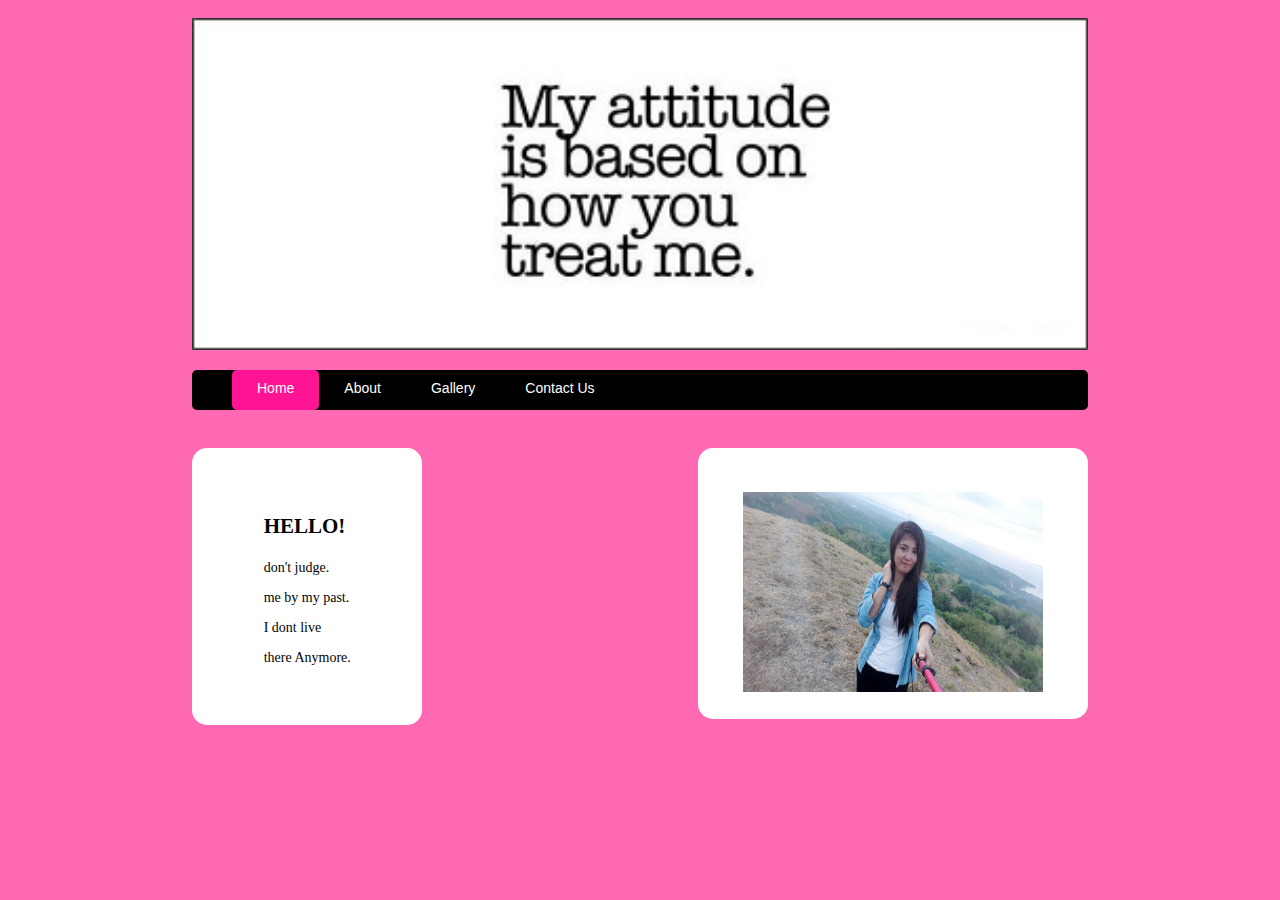
<file: index.html>
<!DOCTYPE html PUBLIC "-//W3C//DTD XHTML 1.0 Transitional//EN" "http://www.w3.org/TR/xhtml1/DTD/xhtml1-transitional.dtd">
<html xmlns="http://www.w3.org/1999/xhtml">
<head>
<title>Home</title>
<meta http-equiv="Content-Type" content="text/html; charset=utf-8" />
<link rel="stylesheet" href="style.css" type="text/css">
<meta name="viewport" content="width=device=width, initial-scale=1.0">
</head>
<body>
<body class = "body">
    <header class="mainHeader">
          <img src ="img/log.jpg" width="150px">

         <nav><ul>
            <li class="active">
                <a href="index.html"> Home </a></li>
            <li><a href="about.html">About</a></li>
            <li><a href="gallery.html">Gallery</a></li>
             <li><a href="contact us.html">Contact Us</a></li>
            
         </ul>
       </nav>
    </header>   
   <article class="bottocont">
                    <header>
                        <h2><a href="#"></a></h2>
                    </header>
                    
                    <footer>
                        <p clas="post-info"></p>
                    </footer>
                    
                    <content>
                 <img src = "img/1.jpg" width="300" height=" 200">
                    
                       
                       </content>
             </article>
             <article class="bottomcontent1">
                    <header>
                        <h2><a href="#"></a></h2>
                    </header>
                    
                    <footer>
                        <p clas="post-info"></p>
                    </footer>
                    
                    <content>
                       <h2> <p> HELLO! </p></h2>
                      <p> don't judge.</p>
                      <p>me by my past.</p>
                      <p>I dont live</p>     
                      <p>there Anymore.</p> 
                      
 
                        
                    </content>
             </article>
          </div>
      </div>
</file>
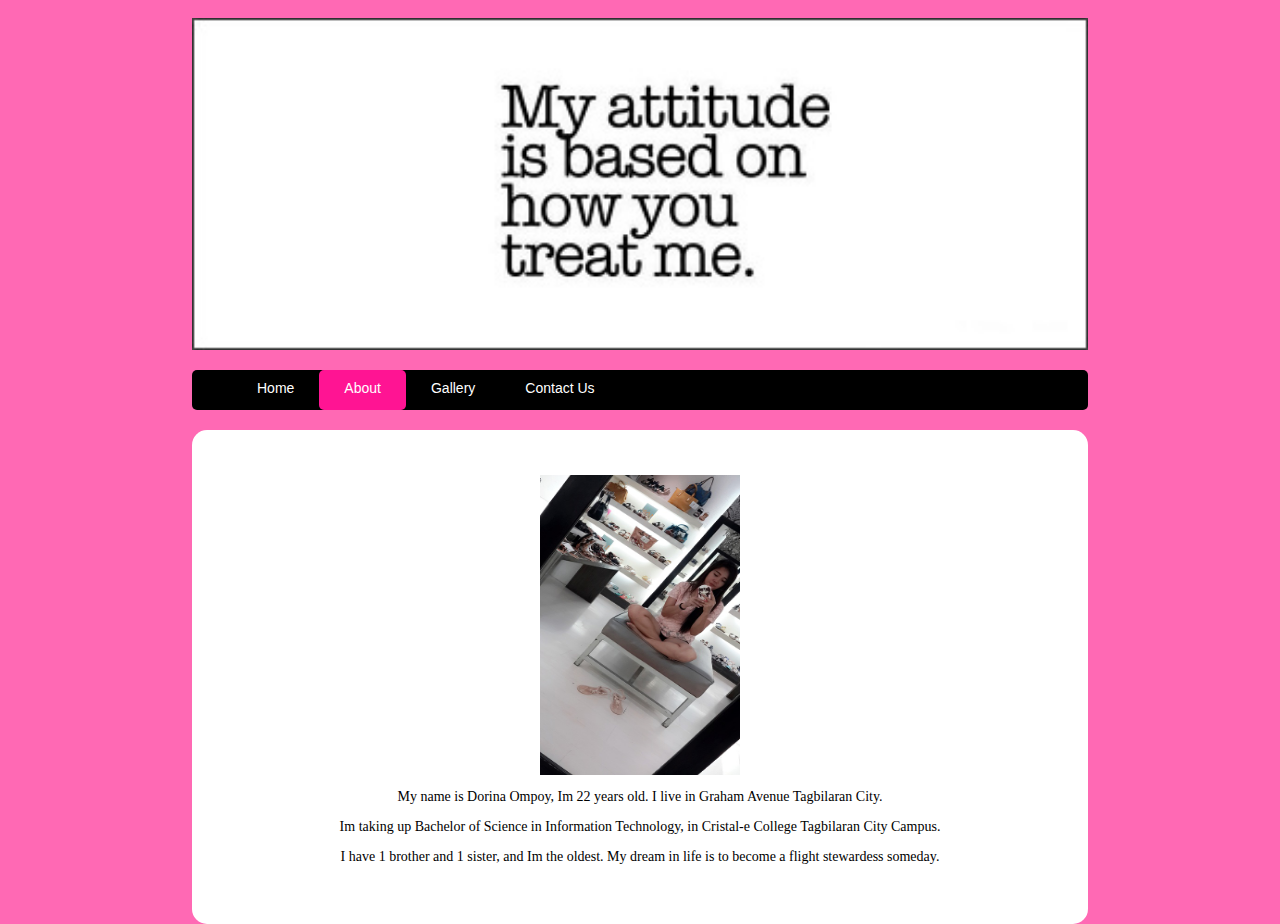
<file: about.html>
<!DOCTYPE html PUBLIC "-//W3C//DTD XHTML 1.0 Transitional//EN" "http://www.w3.org/TR/xhtml1/DTD/xhtml1-transitional.dtd">
<html xmlns="http://www.w3.org/1999/xhtml">
<head>
<title>Home</title>
<meta http-equiv="Content-Type" content="text/html; charset=utf-8" />
<link rel="stylesheet" href="style.css" type="text/css">
<meta name="viewport" content="width=device=width, initial-scale=1.0">
</head>
<body>
<body class = "body">
    <header class="mainHeader">
         <img src ="img/log.jpg" width="150px">
        <nav><ul>
            <li><a href="index.html"> Home </a></li>
            <li class="active"><a href="about.html">About</a></li>
            <li><a href="gallery.html">Gallery</a></li>
            <li><a href="contact us.html">Contact Us</a></li>
            
         </ul>
       </nav>
    </header>
                      
    <article class="bottomcontent">
        <center>
                     <img src = "img/2.jpg" width="200" height=" 300">
                   
                    
                    <footer>
                        <p clas="post-info"></p>
                    </footer>
                    
                    <content>
                        <p> My name is Dorina Ompoy, Im 22 years old. I live in Graham Avenue Tagbilaran City.</p>
                        <p> Im taking up Bachelor of Science in Information Technology, in Cristal-e College Tagbilaran City Campus.</p>
                        <p> I have 1 brother and 1 sister, and Im the oldest. My dream in life is to become a flight stewardess someday.</p>
                       
                       
                   
 
                        
                    </content>
             </article>
          </div>
      </div>
      
      
      
      
        
                
        
    
</body>
</file>
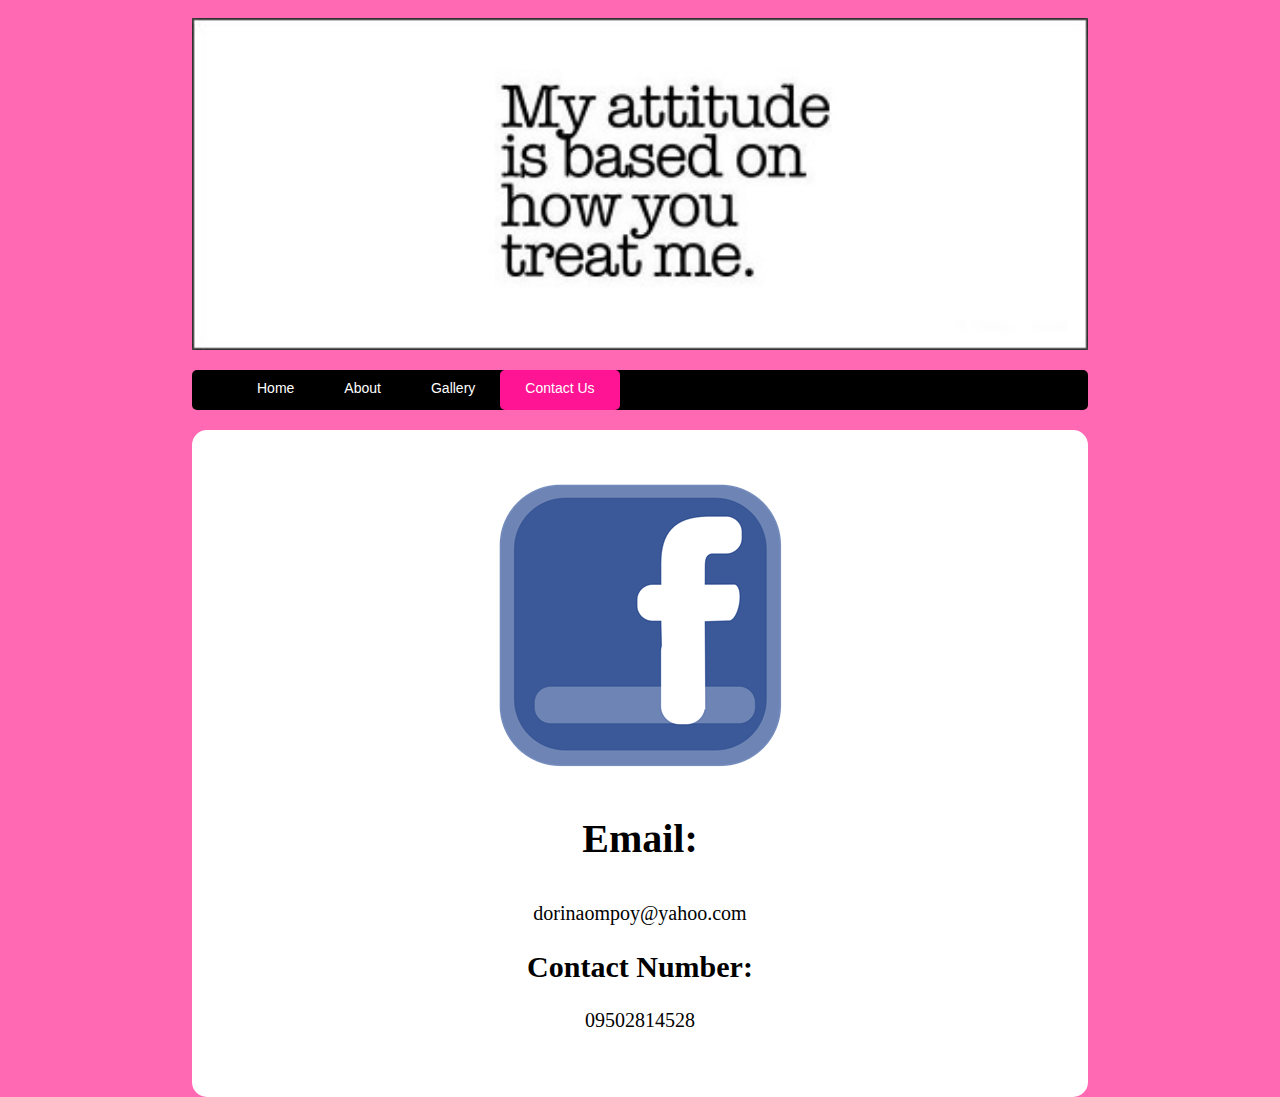
<file: contact us.html>
<!DOCTYPE html PUBLIC "-//W3C//DTD XHTML 1.0 Transitional//EN" "http://www.w3.org/TR/xhtml1/DTD/xhtml1-transitional.dtd">
<html xmlns="http://www.w3.org/1999/xhtml">
<head>
<title>Home</title>
<meta http-equiv="Content-Type" content="text/html; charset=utf-8" />
<link rel="stylesheet" href="style.css" type="text/css">
<meta name="viewport" content="width=device=width, initial-scale=1.0">
</head>
<body>
<body class = "body">
    <header class="mainHeader">
         <img src ="img/log.jpg" width="150px">
        <nav><ul>
            <li><a href="index.html"> Home </a></li>
            <li><a href="about.html">About</a></li>
            <li><a href="gallery.html">Gallery</a></li>
            <li class="active"><a href="contact us.html">Contact Us</a></li>
            
         </ul>
       </nav>
    </header>
                      
    <article class="bc">
        <center>
                     <img src = "img/7.png" width="300" height=" 300">
                   
                    
                    <footer>
                        <p clas="post-info"></p>
                    </footer>
                    
                    <content>
                       <h1> <p>Email:</p></h1>
                        <p> dorinaompoy@yahoo.com</p>
                        <h2> Contact Number:</h2>
                        <p> 09502814528</p>
                   
 
                        
                    </content>
             </article>
          </div>
      </div>
      
      
      
      
        
                
        
    
</body>
</file>
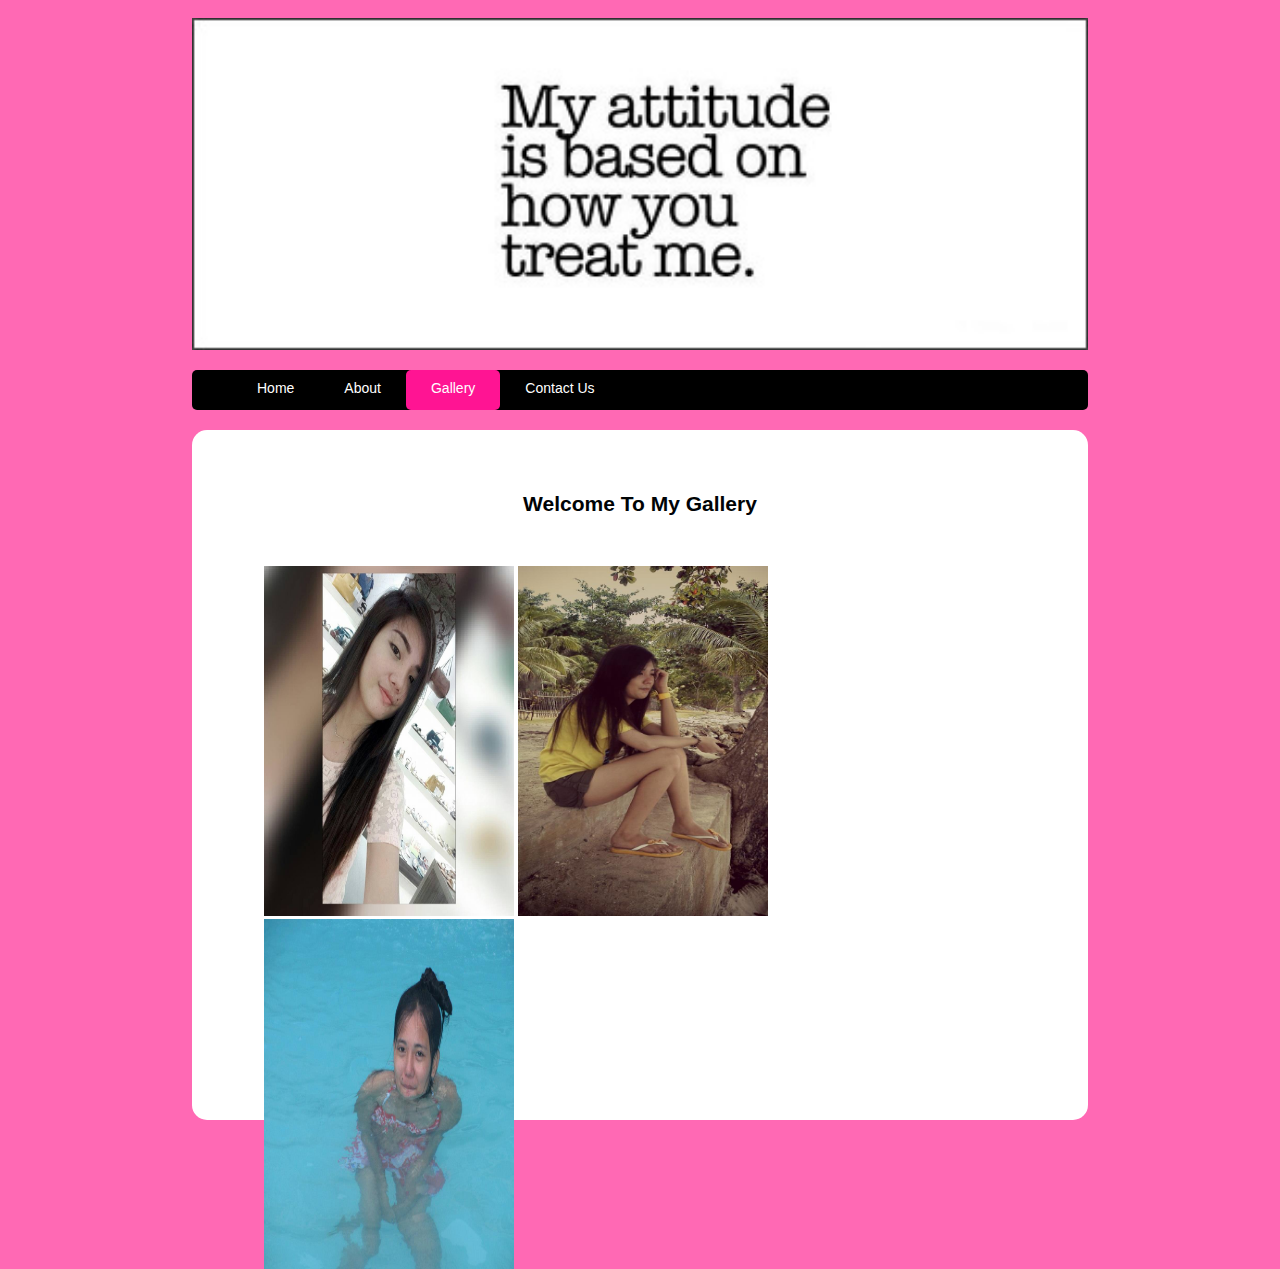
<file: gallery.html>
<!DOCTYPE html PUBLIC "-//W3C//DTD XHTML 1.0 Transitional//EN" "http://www.w3.org/TR/xhtml1/DTD/xhtml1-transitional.dtd">
<html xmlns = "http://www.w3.org/1999/xhtml">
<head>
    <title> HOME </title>
<meta http-equiv=" = "Content-Type" content = "text/html; charset=utf-8"/>
<link rel = "stylesheet" href = "style.css" type ="text/css">
<meta name = "viewport" content = "width=device=width, iniatial-scale=1.0">
</head>
<body class = "body"></div>
    <body class = "body">
    <header class="mainHeader">
         <img src ="img/log.jpg" width="150px">
         <nav><ul>
            <li><a href="index.html"> Home </a></li>
            <li><a href="about.html">About</a></li>
            <li class="active"><a href="gallery.html">Gallery</a></li>
            <li><a href="contact us.html">Contact Us</a></li>
            
         </ul>
       </nav>
    </header>   
    <div class = "content"> 
        <h2><center> Welcome To My Gallery</h2><br><br>
        <img src = "img/4.jpg" width="250" height=" 350">
        <img src = "img/5.jpg" width="250" height=" 350">
        <img src = "img/6.jpg" width="250" height=" 350">
    </div>

</body>
</html>
</file>
<file: style.css>
body {
    margin: 0px;
    padding: 0px;
    background-color: hotpink;
    color: #000305;
    font-size:87.5%;
    font-family: Arial, 'Lucida Sans Unicode';
    text-align:left;
}

#header {
    margin-top: 5px;
    margin-bottom:5px;
}

.logo {
    height: 60px;
    width: 100%;
    background-color: white; 
    margin-bottom: 20px;
    margin-left:0;
    padding-top: 20px;
    padding-left: 20px;
    text-align: left;
    border-top-left-radius: 5px;
    border-top-right-radius: 5px;
    border-bottom-left-radius: 5px;
    border-bottom-right-radius: 5px;   
}

.punchline {
    font-family: Arial, Helvetica, sans-serif;
    font-size: 14px;
    font-weight: bold;
    color: #c69c6d;
    padding-left: 20px;
    padding-top: -5px;
}

a {
    text-decoration: none;
}

.body {
    margin: 0 auto;
    width: 70%;
    clear:both;
}

.mainHeader img{
    width:100%;
    height: auto;
    margin-top: 2%;
    margin-bottom: 0;
}

.mainHeader nav{
    background-color: black;
    height: 40px;
    border-radius: 5px;
    -moz-border-radius: 5px;
    -webkit-border-radius: 5px;
    margin-bottom: 20px;
    margin-top: 20px;
}

.mainHeader nav ul{
    list-style: none;
    margin: 0 auto;
}

.mainHeader nav ul li{
    float: left;
    display: inline;
}

.mainHeader nav a:link, .mainHeader nav a:visited{
    color:#fff;
    display:inline-block;
    padding: 10px 25px;
    height: 20px;
}

.mainHeader nav a:hover, .mainHeader nav a:active,
.mainHeader nav .active a:link, .mainHeader nav.active a.visited{
    background-color: deeppink;
    text-shadow:none;
}

.mainHeader nav ul li a{
    border-radius:5px;
    -moz-border-radius: 5px;
    -webkit-border-radius: 5px;
}       
 
.mainContent{
        line-height:25px;
        border-radius:5px;
        -moz-border-radius:5px;
        -webkit-border-radius: 5px;
}       
    
.content {
        width:70%;
        float:left;
}
    

.bottomcontent1 {
    background-color:white;
    border-radius:15px;
    -moz-border-radius:15px;
    -webkit-border-radius: 15px;
    padding: 5% 8%;
    margin-top: 2%;
    float: left;
    font-family: Cambria, Cochin, Georgia, Times, Times New Roman, serif;
    
}    
.top-sidebar {
    width: 20%;
    float:left;
 border-radius:5px;
    -moz-border-radius:5px;
    -webkit-border-radius: 5px;
    margin: 0 0 1% 1%;
    padding: 2% 3%;
}

.bottomcont{
    background-color: white;
    border-radius:5px;
    -moz-border-radius:5px;
    -webkit-border-radius: 5px;
    padding: 3% 5%;
    margin-top: 2%;
    float: left;
} 
.content {
    width: 84%;
    height: 600px;
    background-color:white;
    border-radius:15px;
    -moz-border-radius:15px;
    -webkit-border-radius: 15px;
    padding: 5% 8%;
}
.bottocont{
  background-color:white;
    border-radius:15px;
    -moz-border-radius:15px;
    -webkit-border-radius: 15px;
    padding: 3% 5%;
    margin-top: 2%;
    float: right;
} 
    

.bottomcontent {
    background-color:white;
    color: black;
    border-radius:15px;
    -moz-border-radius:15px;
    -webkit-border-radius: 15px;
    padding: 5% 8%;
    margin-top: 2%;
    float: center;
    font-family: Cambria, Cochin, Georgia, Times, Times New Roman, serif;
}

.bc {
    background-color:white;
    color: black;
    border-radius:15px;
    -moz-border-radius:15px;
    -webkit-border-radius: 15px;
    padding: 5% 8%;
    margin-top: 2%;
    float: center;
    font-family: Cambria, Cochin, Georgia, Times, Times New Roman, serif;
    font-size: 20px;
}
</file>
